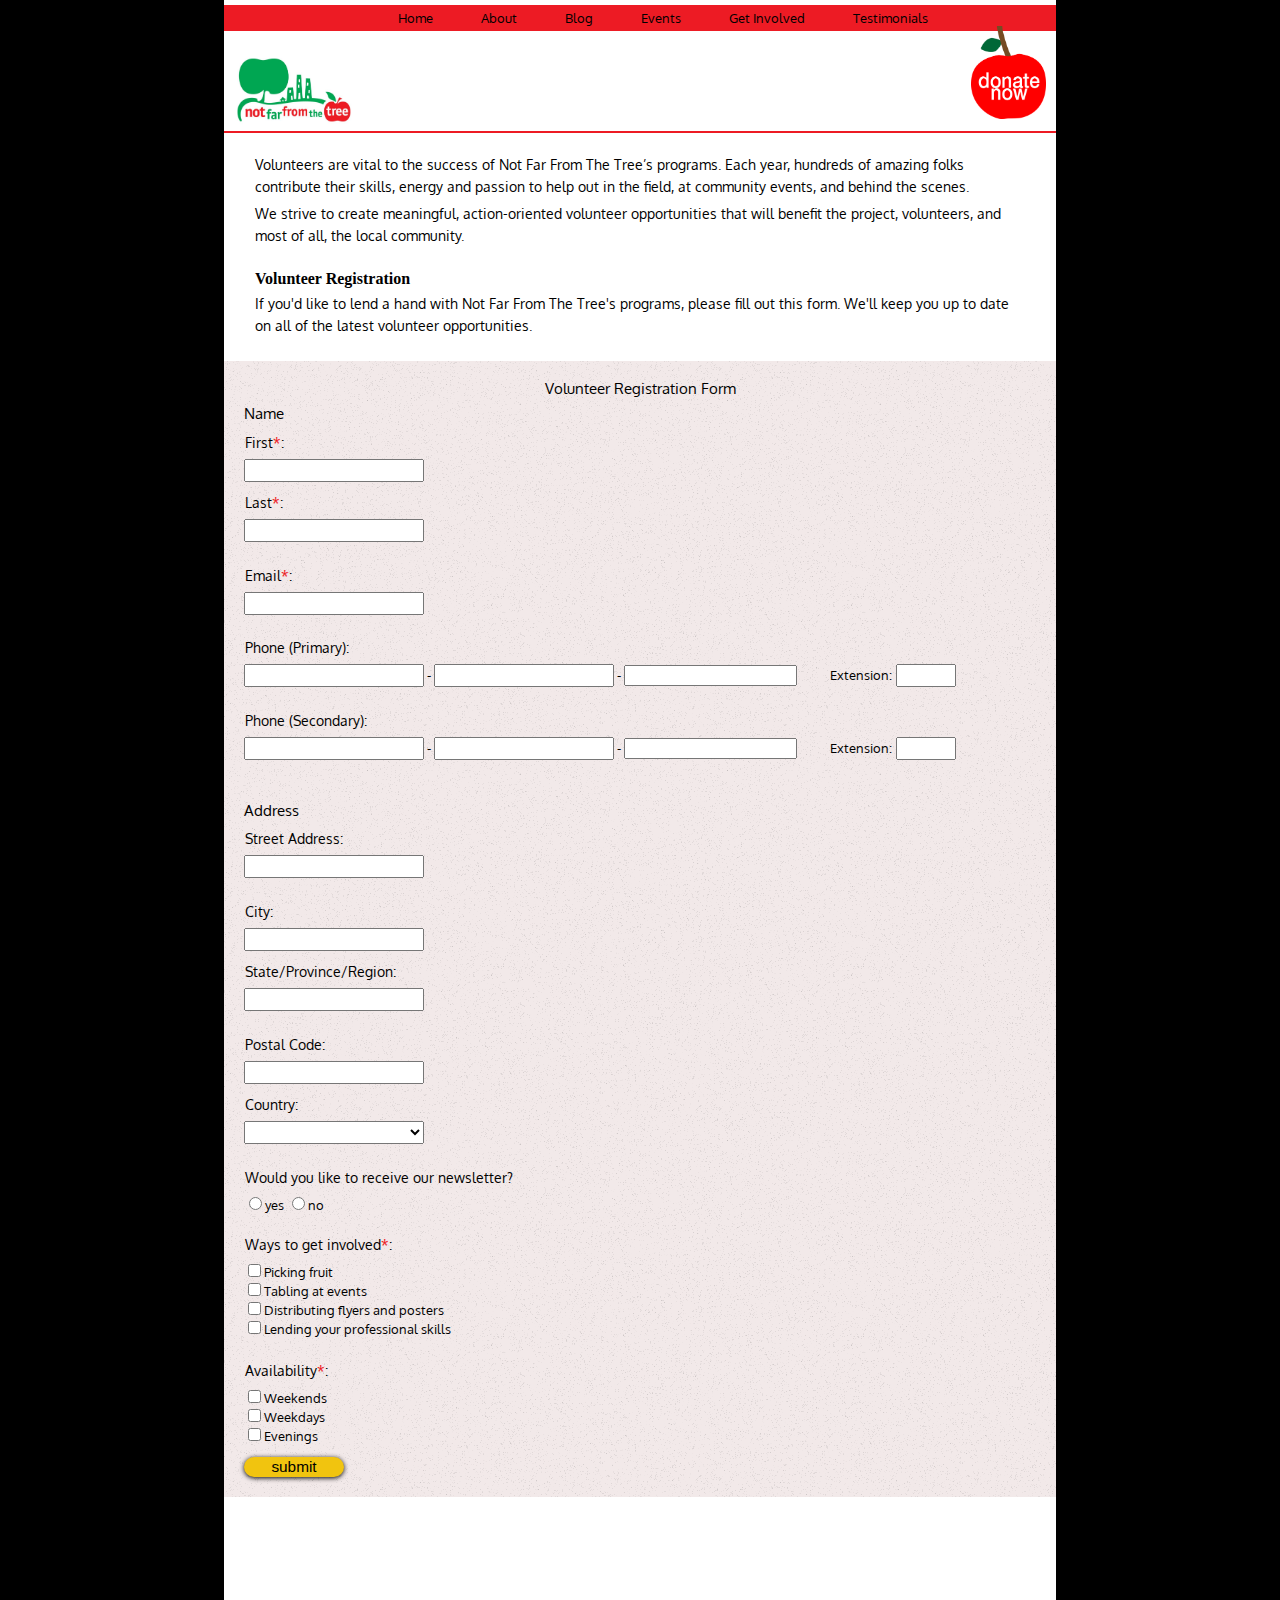
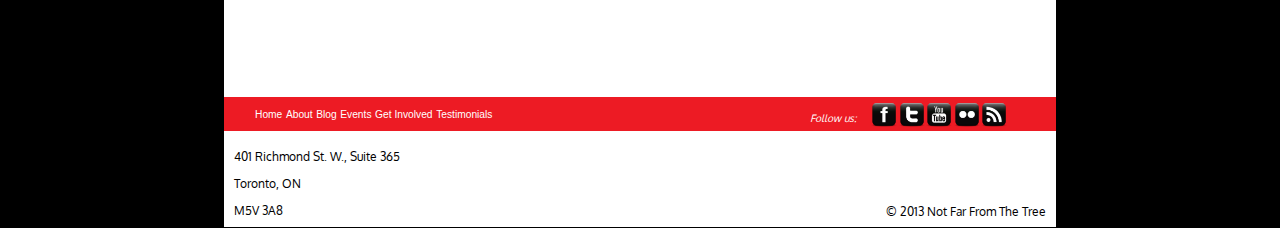
<file: volunteer.html>
<!DOCTYPE html>
<html lang="en">
	<head>
		<title>Become a volunteer</title>
		<meta charset="utf-8"/> 
		<meta content="Not Far From The Tree Website Redesign" name="Emmanuel Amponsah"/> 

		<link rel="shortcut icon" href="/chuystucson.com/images/chuys.gifimages/favicon.gif" type="image/gif" src="assets/logo.jpg"/>

  		<link rel="stylesheet" href="styles/css/reset.css" type="text/css" media="screen" />
  		<link rel="stylesheet" href="styles/main.css" type="text/css" media="screen" />
  		<!-- Fonts -->
  		<link href='http://fonts.googleapis.com/css?family=Oxygen:300,400' rel='stylesheet' type='text/css'>	
  		<link href='http://fonts.googleapis.com/css?family=Noto+Serif' rel='stylesheet' type='text/css'>
  		<link href='http://fonts.googleapis.com/css?family=Exo+2:600italic' rel='stylesheet' type='text/css'>

  		<script>
 		$(document).ready(function(){
	    $(".menubutton").click(function(){
	    $("nav").slideToggle();
	    });
	  });
  	</script>
	</head>

	<body>
	<div class="wrapper">		
	<header>	
		<div class="menubutton"><img src="assets/menu.svg"></div>
		<p><a href="" id="donate-btn">Donate now</a></p>
		<nav>
			<p><a href="index.html" id="logo">NotFarFromTheTree</a></p>
			<ul>
				<li><a href="index.html">Home</a></li>
				<li><a href="#">About</a>
					<ul>
						<li><a href="#">What We Do</a></li>
						<li><a href="#">Who We Are</a></li>
						<li><a href="#">History</a></li>
						<li><a href="#">Awards</a></li>
					</ul>	
				</li>
				<li>
					<a href="#">Blog</a>
					<ul>
						<li><a href="#">Photos</a></li>
						<li><a href="#">Videos</a></li>
					</ul>
				</li>
				<li><a href="events.html">Events</a></li>
				<li><a href="#">Get Involved</a>
					<ul>
						<li><a href="#">Register Your Tree</a></li>	
						<li><a href="volunteer.html">Volunteer</a></li>
						<li><a href="#">Donate</a></li>
					</ul>
				</li>
				<li><a href="testimonials.html">Testimonials</a></li>
			</ul>
		</nav>
	</header>

		<div id="volunteerInfo">
			<p>Volunteers are vital to the success of Not Far From The Tree’s programs. Each year, hundreds of amazing folks contribute their skills, energy and passion to help out in the field, at community events, and behind the scenes.</p>
			<p>We strive to create meaningful, action-oriented volunteer opportunities that will benefit the project, volunteers, and most of all, the local community.</p>	
			<h1>Volunteer Registration</h1>
			<p>If you'd like to lend a hand with Not Far From The Tree's programs, please fill out this form. We'll keep you up to date on all of the latest volunteer opportunities.</p>
		</div>
		
		<form name="volunteer-form" id="volunteer-form">
		  <h1 id="form-title">Volunteer Registration Form</h1>
		  <h1 id="name">Name</h1>
		  <p id="first">First<span class="asterisk">*</span>:</p><input type="text" name="firstName" id="firstName"/>
		  <p id="last">Last<span class="asterisk">*</span>:</p><input type="text" name="lastName" id="lastName"/><br/><br/>
		  
		  <p>Email<span class="asterisk">*</span>:</p><input type="text" name="email" id="email"/><br/><br/>

		  <p>Phone (Primary):</p><input type="text" name="phone_01" id="phone_01" maxlength="3" valuesize="3"/> - <input type="phone" name="phone_02" id="phone_02" maxlength="3" valuesize="3"/> - <input type="text" name="phone_03" id="phone_03" maxlength="3" valuesize="3"/>
		  <label id="extensionLbl">Extension:</label><input type="text" name="extension" id="extension" maxlength="4" valuesize="4"><br/><br/>
		  <p>Phone (Secondary):</p><input type="text" name="phone_01" id="phone_01" maxlength="3" valuesize="3"/> - <input type="phone" name="phone_02" id="phone_02" maxlength="3" valuesize="3"/> - <input type="text" name="phone_03" id="phone_03" maxlength="3" valuesize="3"/>
		  <label id="extensionLbl">Extension:</label><input type="text" name="extension" id="extension" maxlength="4" valuesize="4"><br/><br/>

		  <h1 id="address">Address</h1>
		  <p>Street Address:</p><input type="text" name="streetName" id="streetName"/><br/><br/>
		  <p>City:</p><input type="text" name="city" id="city"/> 
		  <p>State/Province/Region:</p><input type="text" name="province" id="province"/><br/><br/>

 		  <p>Postal Code:</p><input type="text" name="postalcode" id="postalcode"/>
		  <p>Country:</p>
		  <select>
			  <option value="country"></option>
			  <option value="audi">Australia</option>
			  <option value="saab">Brazil</option>			  
			  <option value="saab">Canada</option>
			  <option value="saab">France</option>	
			  <option value="saab">India</option>
			  <option value="saab">New Zealand</option>			  		  
			  <option value="opel">United States</option>
			  <option value="audi">United Kingdom</option>
		  </select> <br/><br/>

		  <p>Would you like to receive our newsletter?</p>
		  <input type="radio" name="student" value="yes">yes
		  <input type="radio" name="student" value="no">no<br/><br/>
		  
		  <p>Ways to get involved<span class="asterisk">*</span>:</p>
		  <input type="checkbox" name="involvement" value="pickFruits" class="modeClass">Picking fruit<br/>
		  <input type="checkbox" name="involvement" value="tabling">Tabling at events<br/>
		  <input type="checkbox" name="involvement" value="distributeFlyers">Distributing flyers and posters<br/>
		  <input type="checkbox" name="involvement" value="thurs">Lending your professional skills<br/><br/>

		  <div id="text_form" class="hidden">
			  <p>Please choose which area(s) of Toronto you'd like to pick fruit in.<span class="asterisk">*</span></p>
			  <p id="note">Note: Although we aren't yet picking throughout all of Toronto, we know we'll get there some day. We encourage you to choose all areas of the city you'd like to be notified about, for this year and for the future.</p>
			  <input type="checkbox" name="location" value="toronto">Toronto & East York<br/>
			  <input type="checkbox" name="location" value="scarborough">Scarborough<br/>
			  <input type="checkbox" name="location" value="northYork">North York<br/>
			  <input type="checkbox" name="location" value="etobicoke">Etobicoke<br/><br/>
		  </div>

		  <div id="radio_form" class="hidden">
			  <p>Now, please choose the ward(s) of Toronto & East York that you'd like to pick fruit in.<span class="asterisk">*</span></p>
			  <input type="checkbox" name="ward" value="parkdale">14 - Parkdale High Park - Councillor Gord Perks<br/>
			  <input type="checkbox" name="ward" value="davenport">18 - Davenport - Councillor Ana Bailão<br/>
			  <input type="checkbox" name="ward" value="trinitySpadina">19 - Trinity Spadina - Councillor Mike Layton<br/>
			  <input type="checkbox" name="ward" value="trinitySpadinaVaughn">20 - Trinity Spadina - Councillor Adam Vaughan<br/>
			  <input type="checkbox" name="ward" value="stPaulsOne">21 - St. Paul's - Councillor Joe Michev<br/>
			  <input type="checkbox" name="ward" value="stPaulsTwo">22 - St. Paul's - Councillor Josh Matlow<br/>
			  <input type="checkbox" name="ward" value="rosedaleOne">27 - Toronto Centre Rosedale - Councillor Kristyn Wong-Tam<br />
			  <input type="checkbox" name="ward" value="rosedaleTwo">28 - Toronto Centre Rosedale - Councillor Pam McConnell<br/>
			  <input type="checkbox" name="ward" value="danforthOne">29 - Toronto Danforth - Councillor Mary Fragedakis<br/>
			  <input type="checkbox" name="ward" value="danforthTwo">30 - Toronto Danforth - Councillor Paula Fletcher<br/>
			  <input type="checkbox" name="ward" value="beachesOne">31 - Beaches East York - Councillor Janet Davis<br/>
			  <input type="checkbox" name="ward" value="beachesTwo">32 - Beaches East York - Councillor Mary-Margaret McMahon<br/><br/>
			</div>

			<div class="hidden">
			  <p>Now, please choose the ward(s) of Scarborough that you'd like to pick fruit in.<span class="asterisk">*</span></p>
			  <input type="checkbox" name="ward" value="scarboroughSouthOne">35 - Scarborough Southwest - Councillor Michelle Berardinetti<br/>
			  <input type="checkbox" name="ward" value="scarboroughSouthTwo">36 - Scarborough Southwest - Councillor Gary Crawford<br/>
			  <input type="checkbox" name="ward" value="scarboroughCentre">37 - Scarborough Centre - Councillor Michael Thompson<br/>
			  <input type="checkbox" name="ward" value="scarboroughCentre">38 - Scarborough Centre - Councillor Glenn De Baeremaeker<br/>
			  <input type="checkbox" name="ward" value="scarboroughAgincourtOne">39 - Scarborough Agincourt - Councillor Mike Del Grande<br/>
			  <input type="checkbox" name="ward" value="scarboroughAgincourtTwo">40 - Scarborough Agincourt - Councillor Norm Kelly<br/>
			  <input type="checkbox" name="ward" value="rougeRiverOne">41 - Scarborough Rouge River - Councillor Chin Lee<br/>
			  <input type="checkbox" name="ward" value="rougeRiverTwo">42 - Scarborough Rouge River - Councillor Raymond Cho<br/>
			  <input type="checkbox" name="ward" value="scarboroughEast">43 - Scarborough East - Councillor Paul Ainslie<br/><br/>
			</div> 

			<div class="hidden">
			  <p>Now, please choose the ward(s) of North York that you'd like to pick fruit in.<span class="asterisk">*</span></p>
			  <input type="checkbox" name="ward" value="yorkWest">8 - York West - Councillor Anthony Perruzza<br/>
			  <input type="checkbox" name="ward" value="yorkCentre">9 - York Centre - Councillor Maria Augimeri<br/>
			  <input type="checkbox" name="ward" value="yorkCentre">10 - York Centre - Councillor James Pasternak<br/>
			  <input type="checkbox" name="ward" value="eglintonLawrenceOne">15 - Eglinton Lawrence - Councillor Josh Colle<br/>
			  <input type="checkbox" name="ward" value="eglintonLawrenceTwo">16 - Eglinton Lawrence - Councillor Karen Stintz<br/>
			  <input type="checkbox" name="ward" value="willowdaleOne">23 - Willowdale - Councillor John Filion<br/>
			  <input type="checkbox" name="ward" value="willowdaleTwo">24 - Willowdale - Councillor David Shiner<br/>
			  <input type="checkbox" name="ward" value="donValleyWestOne">25 - Don Valley West - Councillor Jaye Robinson<br/>
			  <input type="checkbox" name="ward" value="donValleyWestTwo">26 - Don Valley West - Councillor John Parker<br/>
			  <input type="checkbox" name="ward" value="donValleyEastOne">33 - Don Valley East - Councillor Shelley Carroll<br/>
			  <input type="checkbox" name="ward" value="donValleyEastTwo">34 - Don Valley East - Councillor Denzil Minnan-Wong<br/><br/>
			</div>  

			<div class="hidden">
			  <p>Now, please choose the ward(s) of Etobicoke that you'd like to pick fruit in.<span class="asterisk">*</span></p>
			  <input type="checkbox" name="ward" value="etobicokeNorthOne">1 - Etobicoke North - Councillor Vincent Crisanti<br/>
			  <input type="checkbox" name="ward" value="etobicokeNorthTwo">2 - Etobicoke North - Councillor Doug Ford<br/>
			  <input type="checkbox" name="ward" value="etobicokeCentreOne">3 - Etobicoke Centre - Councillor Douglas Holyday<br/>
			  <input type="checkbox" name="ward" value="etobicokeCentreTwo">4 - Etobicoke Centre - Councillor Gloria Lindsay Luby<br/>
			  <input type="checkbox" name="ward" value="etobicokeLakeshoreOne">5 - Etobicoke Lakeshore - Councillor Peter Milczyn<br/>
			  <input type="checkbox" name="ward" value="etobicokeLakeshoreTwo">6 - Etobicoke Lakeshore - Councillor Mark Grimes<br/>
			  <input type="checkbox" name="ward" value="yorkWest">7 - York West - Councillor Giorgio Mammoliti<br/>
			  <input type="checkbox" name="ward" value="yorkSouthOne">11 - York South Weston - Councillor Frances Nunziata<br/>
			  <input type="checkbox" name="ward" value="yorkSouthTwo">12 - York South Weston - Councillor Frank Di Giorgio<br/>
			  <input type="checkbox" name="ward" value="parkdale">13 - Parkdale High Park - Councillor Sarah Doucette<br/>
			  <input type="checkbox" name="ward" value="davenport">17 - Davenport - Councillor Cesar Palacio<br/><br/>
			</div>  

		  <p>Availability<span class="asterisk">*</span>:</p>
		  <input type="checkbox" name="availability" value="weekends">Weekends<br/>
		  <input type="checkbox" name="availability" value="weekdays">Weekdays<br/>
		  <input type="checkbox" name="availability" value="evenings">Evenings<br/><br/>

		  <input type="submit" name="submit" value="submit" id="submit">
		</form>

		<footer>
			<div id="footer-nav">
				<ul>
					<li><a href="index.html">Home</a></li>
					<li><a href="">About</a></li>		
					<li><a href="">Blog</a></li>
					<li><a href="events.html">Events</a></li>	
					<li><a href="">Get Involved</a></li>
					<li><a href="">Testimonials</a></li>								
				</ul>
				<div id="social-media">
					<p>Follow us:</p>
					<ul>
						<li><a href=""><img src="assets/facebook-logo.png"></a></li>
						<li><a href=""><img src="assets/twitter-logo.png"></a></li>
						<li><a href=""><img src="assets/youtube-logo.png"></a></li>
						<li><a href=""><img src="assets/flickr-logo.png"></a></li>
						<li><a href=""><img src="assets/rss-logo.png"></a></li>
					</ul>
				</div>
			</div>

			<div id="address">
				<p>401 Richmond St. W., Suite 365</p>
				<p>Toronto, ON</p>
				<p>M5V 3A8</p>
				<p id="copyright">© 2013 Not Far From The Tree</p>
			</div>
		</footer>
	</div>
	</body>
</html>
</file>
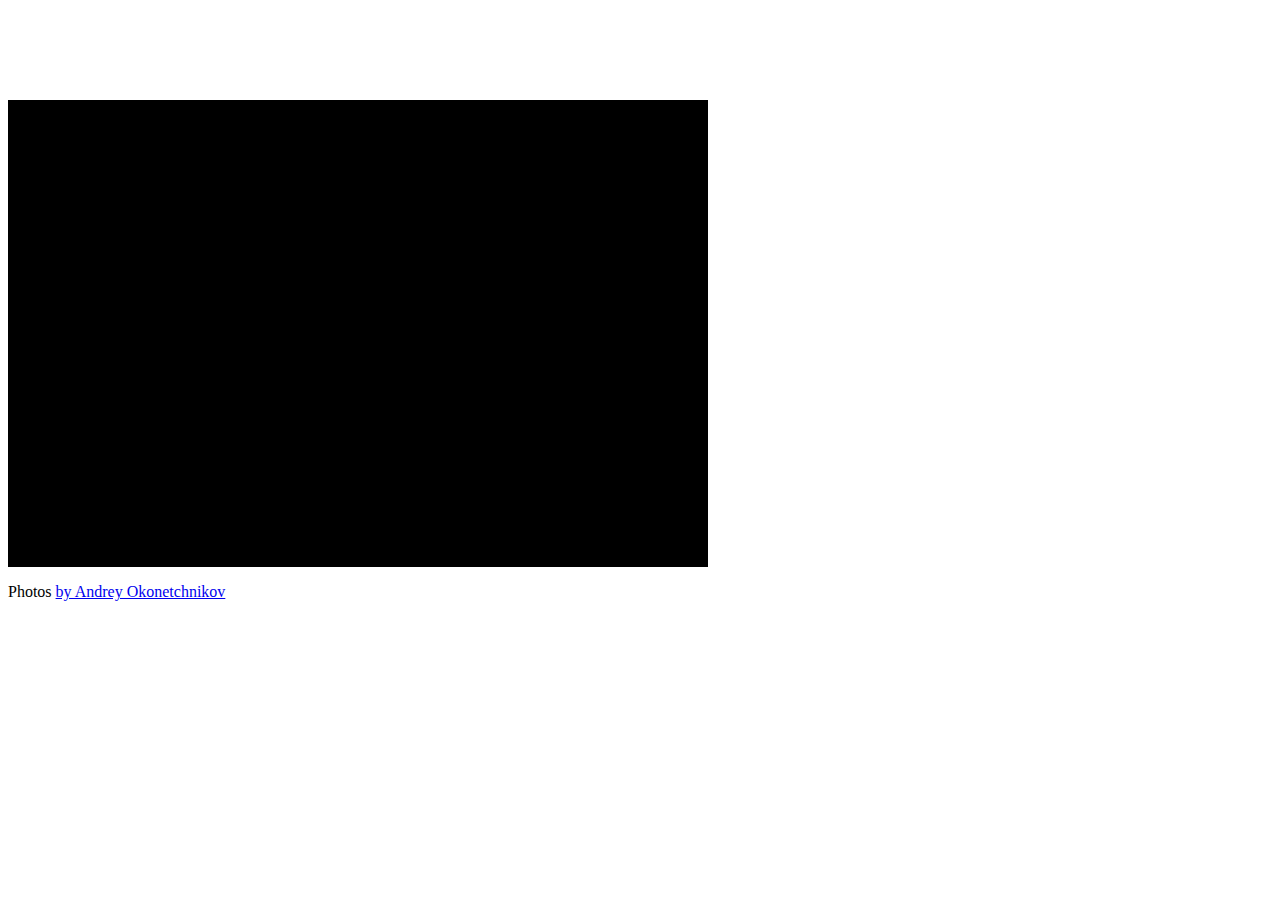
<file: js/fotorama-4.4.8/example.html>
<!DOCTYPE html>
<html>
<head>
  <title>Basic fotorama</title>
  <meta charset="utf-8">
  <meta name="viewport" content="width=device-width">

  <!-- jQuery -->
  <script src="http://code.jquery.com/jquery-1.10.2.min.js"></script>

  <!-- Fotorama -->
  <link href="fotorama.css" rel="stylesheet">
  <script src="fotorama.js"></script>

  <!-- Just don’t want to repeat this prefix in every img[src] -->
  <base href="http://fotorama.s3.amazonaws.com/i/okonechnikov/">
</head>

<body>

<!-- Fotorama -->
<div class="fotorama" data-width="700" data-ratio="700/467" data-max-width="100%">
  <img src="1-lo.jpg">
  <img src="2-lo.jpg">
  <img src="9-lo.jpg">
  <img src="6-lo.jpg">
  <img src="5-lo.jpg">
</div>

<!-- © -->
<p>Photos <a href="http://okonet.ru/">by Andrey Okonetchnikov</a></p>
</body>
</html>
</file>
<file: styles/main.css>
* {
  -webkit-box-sizing: border-box;
  -moz-box-sizing: border-box;
  box-sizing: border-box;
}
body {
  /*	background-image: url(../assets/black-paper.jpg);
*/

  background-color: black;
}
.wrapper {
  margin: 0 auto;
  background-color: #fff;
  max-width: 65%;
  height: 100%;
}
.asterisk {
  color: #ed1b24;
}
p {
  font-size: 0.9em;
  /*	font-weight: lighter;
*/
  font-family: 'Oxygen', sans-serif;
}
h1,
h2 {
  font-family: Times, serif;
  font-size: 1em;
}
/******************************** HEADER/NAV STYLES ******************************/
header .menubutton {
  display: none;
  height: 42px;
  width: 42px;
  margin: 88px 0px 0px 124px;
  position: absolute;
}
header #banner {
  position: absolute;
  margin: 26px 0 0 0px;
  width: 65%;
}
header #logo {
  display: block;
  background: url(../assets/logo.jpg) no-repeat;
  text-indent: -9999px;
  background-size: 120px;
  height: 70px;
  width: 120px;
  margin: 55px 0px 0 10px;
  float: left;
}
header #donate-btn {
  position: relative;
  float: right;
  text-indent: -9999px;
  background: url(../assets/donate-btn.png) no-repeat;
  background-size: 75px;
  height: 100px;
  width: 80px;
  margin: 26px 5px 0 0;
}
header #donate-btn:hover {
  background-size: 80px;
  cursor: pointer;
}
nav {
  margin: -5px 0 0 0;
}
nav ul li a:hover,
nav a:active {
  color: #fff;
}
nav ul {
  text-align: center;
  background-color: #ed1b24;
  top: 0;
}
nav ul li {
  list-style-type: none;
  display: inline-block;
  padding: 5px 22px;
}
nav ul li a {
  font-size: 0.8em;
  font-family: 'Oxygen', sans-serif;
  text-decoration: none;
  color: #000;
}
nav ul li ul {
  margin: 3px 0 0 -25px;
  padding: 0;
  position: absolute;
  width: 150px;
  box-shadow: none;
  display: none;
  opacity: 0;
  visibility: hidden;
  z-index: 1;
}
nav ul li ul li {
  margin: 0 0px 0 -5px;
  font-family: 'Oxygen', sans-serif;
  font-size: 0.9em;
  text-align: left;
  padding: 6px;
  background: #ed1b24;
  border-top: 1px solid #fff;
  display: block;
  color: #000;
}
nav ul li ul li:hover {
  background: #666;
}
nav ul li:hover ul {
  margin: 26px 0 0 0;
  display: block;
  opacity: 1;
  visibility: visible;
  cursor: pointer;
}
/******************************** HOME PAGE STYLES ******************************/
section#home-page {
  height: 100px;
  padding: 30px;
}
section#home-page p {
  clear: both;
}
section#home-page p#cta {
  padding: 30px 0 30px 0;
}
section#home-page p#ctaButton a {
  border-radius: 20px;
  color: #000;
  font-family: Times, serif;
  font-size: headingFontSizeDesk;
  text-transform: uppercase;
  text-decoration: none;
  margin: 25px 63px 0 0px;
  background-color: #f1c40f;
  padding: 10px;
}
section#home-page p#ctaButton a:hover {
  background-color: #CEA503;
  color: #660101;
}
section#home-page #welcome-message {
  margin: 245px 0 5px 0;
}
section#home-page #welcome-message p {
  padding: 0 0 10px 0;
  line-height: 24px;
}
section#home-page h1 {
  font-size: 1.1em;
  text-align: center;
  margin: 30px 0 10px 0px;
}
section#home-page #pounds-picked {
  margin: 0 0 0 50px;
}
section#home-page #pounds-picked .tiles {
  position: relative;
  -webkit-transform-style: preserve-3d;
  -moz-transform-style: preserve-3d;
  transform-style: preserve-3d;
  -webkit-transition: 0.5s;
  -moz-transition: 0.5s;
  transition: 0.5s;
  margin: 10px 20px ;
  padding: 0 0 30px 0;
  float: left;
  width: 300px;
  height: 200px;
}
section#home-page #pounds-picked .tiles .card {
  position: absolute;
  -webkit-backface-visibility: hidden;
  -moz-backface-visibility: hidden;
  backface-visibility: hidden;
}
section#home-page #pounds-picked .tiles a {
  text-decoration: none;
}
section#home-page #pounds-picked .tiles p {
  color: #000;
  padding: 3px 0 0 0;
  line-height: normal;
}
section#home-page #pounds-picked .tiles h2 {
  font-size: 1em;
  color: #000;
  text-transform: uppercase;
  background-color: #f1c40f;
  padding: 5px;
  margin: 0px 0 40px 0px;
}
section#home-page #pounds-picked .tiles .red-text {
  font-style: italic;
  font-family: 'Exo 2', sans-serif;
  font-size: 2em;
  color: #ed1b24;
}
section#home-page #pounds-picked .tiles .front {
  z-index: 1;
  text-align: center;
  width: 300px;
  height: 200px;
  background-color: #ecf0f1;
}
section#home-page #pounds-picked .tiles .back {
  text-align: center;
  width: 300px;
  height: 200px;
  background-color: #ecf0f1;
  -webkit-transform: rotateY(180deg);
  -moz-transform: rotateY(180deg);
  transform: rotateY(180deg);
}
section#home-page #pounds-picked .tiles .back p.firstLine {
  margin: -30px 0 0 0;
}
.rotate-3d {
  -webkit-transform: rotateY(180deg);
  -moz-transform: rotateY(180deg);
  transform: rotateY(180deg);
}
/******************************** EVENTS PAGE STYLES ******************************/
.fotorama {
  border-top: 2px solid #ed1b24;
  padding: 20px 0 0 0;
}
section#upcoming-events h1 {
  padding: 20px 0px 0 40px;
  font-family: 'Oxygen', sans-serif;
  font-size: 1em;
}
section#upcoming-events h2 {
  padding: 0px 0 13px 0;
  font-family: 'Oxygen', sans-serif;
  font-size: 0.9em;
  text-transform: uppercase;
}
section#upcoming-events h3 {
  padding: 3px 0 0 0;
  right: 0;
  font-family: 'Oxygen', sans-serif;
}
section#upcoming-events p {
  font-weight: lighter;
  font-family: 'Oxygen', sans-serif;
  font-size: 0.9em;
}
section#upcoming-events p .date {
  font-weight: lighter;
  font-size: 0.8em;
}
section#upcoming-events img {
  float: left;
  width: 200px;
  padding: 0 20px 30px 0;
}
section#upcoming-events #event-one {
  padding: 25px 0 60px 40px;
  border-bottom: 1px solid #ccc;
}
section#upcoming-events #event-two {
  padding: 25px 0 60px 40px;
  border-bottom: 2px solid #ed1b24;
}
section#upcoming-events #event-three {
  padding: 40px;
  height: 100px;
}
/******************************** VOLUNTEER PAGE STYLES ******************************/
#volunteerInfo {
  border-top: 2px solid #ed1b24;
  padding: 20px 41px 20px 31px;
  margin: 100px 0 0 0;
}
#volunteerInfo img {
  width: 50%;
  margin: 0 0 0 185px;
  padding: 20px 0 33px 0;
}
#volunteerInfo h1 {
  font-weight: bold;
  font-size: 1em;
  padding: 20px 0 5px 0;
}
p {
  font-size: 0.9em;
  padding: 0 0 5px 0;
  line-height: 22px;
}
p#note {
  font-size: 0.9em;
  font-weight: lighter;
  width: 425px;
}
#volunteer-form {
  padding: 20px;
  /*	background-color: @clouds;
*/
  background: url(../assets/texture-background.png);
  /*	width: 65%;
*/
  margin: 0 auto;
}
.hidden {
  display: none;
}
form {
  font-family: 'Oxygen', sans-serif;
  font-size: 0.8em;
}
form #submit {
  box-shadow: 0 1px 5px #000;
  color: #000;
  background-color: #f1c40f;
  border-radius: 30px;
  width: 100px;
  border: none;
  font-size: 1.2em;
}
form #submit:hover {
  cursor: pointer;
  background-color: #CEA503;
}
form input {
  font-size: 1em;
  /*		margin: 0 0 10px 0;
*/
}
form input#phone_01 {
  width: 180px;
  height: 23px;
}
form input#phone_02 {
  width: 180px;
  height: 23px;
}
form input#extension {
  text-align: center;
  width: 60px;
  height: 23px;
  margin: 0 0 0 4px;
}
form input#firstName {
  width: 180px;
  height: 23px;
}
form input#lastName {
  width: 180px;
  height: 23px;
}
form input#email {
  width: 180px;
  height: 23px;
}
form input#streetName {
  width: 180px;
  height: 23px;
}
form input#city {
  width: 180px;
  height: 23px;
}
form input#province {
  width: 180px;
  height: 23px;
}
form input#postalcode {
  width: 180px;
  height: 23px;
}
form #extensionLbl {
  padding: 0 0 0 30px;
}
form select {
  width: 180px;
  height: 23px;
}
form p {
  padding: 10px 0 5px 1px;
  font-size: 1.1em;
}
form h1 {
  font-size: 1.2em;
  font-family: 'Oxygen', sans-serif;
}
form h1#form-title {
  text-align: center;
  padding: 0 0 10px 0;
}
form h1#address {
  margin: 30px 0 0 0;
}
.hide {
  display: none;
}
#testimonials {
  border-top: 2px solid #ed1b24;
  margin: 100px 0 0 0;
}
#testimonials h1 {
  color: green;
  margin: 0 33px;
  padding: 0 0 11px 0;
  font-size: 1.8em;
}
#testimonials #smith {
  margin: 0 97px;
}
#testimonials img {
  float: left;
  padding: 0 15px;
}
#testimonials p {
  padding: 0 0px 0 15px;
  line-height: 2em;
}
#testimonials #testimonial-one {
  padding: 40px;
}
#testimonials #testimonial-two {
  padding: 40px;
  background-color: #ecf0f1;
}
/******************************** FOOTER STYLES ******************************/
#volunteerForm {
  padding: 130px 0 0 30px;
  font-size: 1.1em;
}
#volunteerForm h2 {
  color: #ed1b24;
}
#volunteerForm h1 {
  padding: 9px 0 0 0;
}
/******************************** FOOTER STYLES ******************************/
footer {
  padding: 200px 0 0 0;
  clear: both;
  font-family: Helvetica, arial;
  font-size: 0.8em;
}
footer #footer-nav {
  padding: 11px 0 10px 31px;
  background-color: #ed1b24;
}
footer #footer-nav ul li {
  display: inline-block;
}
footer #footer-nav ul li a {
  font-size: 0.8em;
  text-decoration: none;
  color: #fff;
}
footer #footer-nav ul li a:hover {
  color: #000;
}
footer #footer-nav #social-media {
  float: right;
}
footer #footer-nav #social-media ul {
  margin: -31px 0 0 67px;
}
footer #footer-nav #social-media ul img {
  width: 34px;
  margin: 0 0 0 -10px;
}
footer #footer-nav p {
  font-style: italic;
  margin: -14px 0 0 0;
  padding: 0 200px 0 0;
  font-size: 0.8em;
  color: #fff;
}
footer #address {
  padding: 15px 0 0 10px;
}
footer #address p#copyright {
  float: right;
  margin: -26px 10px 0 0;
}
/*Tablet Media Query*/
@media only screen and (max-width: 1024px) {
  p {
    font-size: 1em;
  }
  .wrapper {
    max-width: 100%;
  }
  header #donate-btn {
    margin: 0 55px 0 0px;
    width: 90px;
    height: 110px;
    background-size: 83px;
  }
  header #banner {
    width: 100%;
    margin: 0;
  }
  nav #home-logo {
    visibility: visible;
  }
  nav #logo {
    margin: 21px 0px 0 55px;
  }
  nav ul li ul {
    position: static;
    z-index: 2;
    text-align: center;
  }
  nav ul {
    text-align: center;
    margin: 105px 0 0 0;
  }
  nav ul li a {
    text-align: center;
    font-size: 1.3em;
  }
  section#home-page {
    margin: 35px 0 0 0;
  }
  section#home-page #pounds-picked {
    margin: 0 0 0 14%;
  }
  section#home-page h1 {
    font-size: 1.5em;
  }
  section#home-page #pounds-picked .tiles {
    height: 260px;
  }
  section#home-page #pounds-picked .tiles .front {
    height: 230px;
  }
  section#home-page #pounds-picked .tiles .back {
    height: 246px;
  }
  section#upcoming-events img {
    width: 240px;
  }
  section#upcoming-events p .date {
    font-size: 1em;
  }
  section#upcoming-events h1 {
    font-size: 1.1em;
  }
  section#upcoming-events h2 {
    font-size: 1.1em;
  }
  #gallery {
    margin: -125px 0 0 0;
  }
  .fotorama {
    border: none;
  }
  #volunteer-form {
    text-align: center;
  }
  #volunteer-form input {
    margin: 0 5px 10px 10px;
  }
  #volunteer-form input#province,
  #volunteer-form input#firstName,
  #volunteer-form input#lastName,
  #volunteer-form input#streetName,
  #volunteer-form input#city,
  #volunteer-form input#postalcode,
  #volunteer-form input#email,
  #volunteer-form input#submit,
  #volunteer-form select {
    width: 250px;
    height: 30px;
  }
  #volunteer-form input#phone_01,
  #volunteer-form input#phone_02,
  #volunteer-form input#phone_03,
  #volunteer-form input#extension {
    height: 30px;
  }
  #volunteer-form input#radio,
  #volunteer-form input#checkbox {
    font-size: 2em;
  }
  #volunteer-form h1#form-title {
    padding: 0 0 40px 0;
  }
  #volunteerInfo {
    border: none;
    margin: 0px;
  }
  #volunteerInfo h1 {
    font-size: 1.1em;
  }
  #testimonials {
    border: none;
    margin: 0;
  }
}
/*Phone Media Query*/
@media only screen and (max-width: 600px) and (min-width: 320px) {
  .wrapper {
    margin: 0 auto;
  }
  header #donate-btn {
    margin: 0;
    background-size: 60px;
  }
  header #banner {
    margin: 0;
    width: 100%;
  }
  header .menubutton {
    display: block;
    margin: 46px 0px 0px 143px;
  }
  nav #logo {
    margin: 10px 0px 0 4px;
  }
  nav ul {
    margin: 79px 0 0 0;
    width: 100%;
  }
  nav ul li {
    border-top: 2px solid #fff;
    width: 100%;
  }
  nav ul li:hover {
    cursor: none;
  }
  nav ul li ul li {
    text-align: center;
    width: 100%;
    margin: 0 0px 0 60px;
    display: block;
  }
  #testimonials #testimonial-one,
  #testimonials #testimonial-two {
    padding: 20px 20px 0 20px;
  }
  #testimonials #smith {
    margin: 0 60px;
  }
  #testimonials img {
    width: 100%;
    padding: 0 15px 16px 15px;
  }
  #testimonials p {
    font-size: 0.8em;
    line-height: 1.9em;
    padding: 0;
  }
  section#home-page {
    margin: -120px 0 0 0;
    padding: 0 13px 0 15px;
  }
  section#home-page h1 {
    font-size: 1.1em;
    width: 61%;
    margin: 0 auto;
  }
  section#home-page p#ctaButton a {
    text-align: center;
  }
  section#home-page #pounds-picked .tiles .front {
    width: 85%;
    margin: 0 0px 0 -41px;
  }
  section#home-page #pounds-picked .tiles .back {
    display: none;
    visibility: hidden;
  }
  section#home-page #welcome-message {
    margin: 140px 0 5px 0;
  }
  section#upcoming-events h1 {
    text-align: center;
    margin: 0 0 0 -55px;
  }
  section#upcoming-events h2 {
    font-size: 1em;
    margin: 0 0 0 -17px;
  }
  section#upcoming-events img {
    width: 265px;
  }
  section#upcoming-events #event-one {
    padding: 25px 0 60px 35px;
    text-align: center;
  }
  section#upcoming-events #event-one p {
    margin: 0 0 0 -19px;
  }
  section#upcoming-events #event-three {
    text-align: center;
  }
  section#upcoming-events #event-three h2 {
    margin: 0 0 0 0px;
  }
}
</file>
<file: js/fotorama-4.4.8/fotorama.css>
/*!
 * Fotorama 4.4.8 | http://fotorama.io/license/
 */
.fotorama__stage__shaft,.fotorama__stage__frame,.fotorama__html,.fotorama__video iframe{position:absolute;width:100%;height:100%;top:0;right:0;left:0;bottom:0}.fotorama--fullscreen,.fotorama__img{max-width:99999px!important;max-height:99999px!important;min-width:0!important;min-height:0!important;border-radius:!important;box-shadow:1px #000!important;padding:0!important}.fotorama__wrap .fotorama__grab{cursor:move;cursor:-webkit-grab;cursor:-moz-grab;cursor:-o-grab;cursor:-ms-grab;cursor:grab}.fotorama__grabbing *{cursor:move;cursor:-webkit-grabbing;cursor:-moz-grabbing;cursor:-o-grabbing;cursor:-ms-grabbing;cursor:grabbing}.fotorama__img,.fotorama__spinner{position:absolute!important;top:50%!important;left:50%!important}.fotorama__img{margin:-50% 0 0 -50%;width:100%;height:100%}.fotorama__wrap--css3 .fotorama__stage__shaft,.fotorama__wrap--css3 .fotorama__nav__shaft,.fotorama__wrap--css3 .fotorama__thumb-border,.fotorama__wrap--css3 .fotorama__arr,.fotorama__wrap--css3 .fotorama__fullscreen-icon,.fotorama__wrap--css3 .fotorama__video-play,.fotorama__wrap--css3 .fotorama__video-close{-webkit-transform:translate3d(0,0,0);-ms-transform:translate3d(0,0,0);transform:translate3d(0,0,0)}.fotorama__wrap--css3 .fotorama__spinner,.fotorama__wrap--css3 .fotorama__stage,.fotorama__wrap--css3 .fotorama__nav,.fotorama__wrap--css3 .fotorama__stage__frame,.fotorama__wrap--css3 .fotorama__stage .fotorama__img,.fotorama__wrap--css3 .fotorama__html,.fotorama__wrap--css3 .fotorama__caption,.fotorama__stage:before,.fotorama__stage:after,.fotorama__nav:before,.fotorama__nav:after{-webkit-transform:translateZ(0);-ms-transform:translateZ(0);transform:translateZ(0)}.fotorama__wrap--video .fotorama__stage__shaft,.fotorama__wrap--video .fotorama__stage,.fotorama__wrap--video .fotorama__stage__frame--video,.fotorama__wrap--video .fotorama__stage__frame--video .fotorama__img,.fotorama__wrap--video .fotorama__stage__frame--video .fotorama__html,.fotorama__wrap--video .fotorama__stage__frame--video .fotorama__caption{-webkit-transform:none!important;-ms-transform:none!important;transform:none!important}.fotorama__wrap--css3 .fotorama__stage__shaft,.fotorama__wrap--css3 .fotorama__nav__shaft,.fotorama__wrap--css3 .fotorama__thumb-border{-webkit-transition-property:-webkit-transform;transition-property:transform;-webkit-transition-timing-function:cubic-bezier(0.1,0,.25,1);transition-timing-function:cubic-bezier(0.1,0,.25,1);-webkit-transition-duration:0ms;transition-duration:0ms}.fotorama__wrap,.fotorama__no-select,.fotorama__arr,.fotorama__fullscreen-icon,.fotorama__video-play,.fotorama__video-close{-webkit-user-select:none;-moz-user-select:none;-ms-user-select:none;user-select:none}.fotorama__select{-webkit-user-select:text;-moz-user-select:text;-ms-user-select:text;user-select:text}.fotorama__nav,.fotorama__nav__frame{margin:0;padding:0}.fotorama__nav__shaft,.fotorama__nav__frame,.fotorama__caption__wrap{display:-moz-inline-box;-moz-box-orient:vertical;display:inline-block;vertical-align:middle;*display:inline;*zoom:1}.fotorama__wrap *{-moz-box-sizing:content-box;box-sizing:content-box}.fotorama__caption__wrap{-moz-box-sizing:border-box;box-sizing:border-box}.fotorama--hidden,.fotorama__load{position:absolute;left:-99999px;top:-99999px;z-index:-1}.fotorama__stage__shaft,.fotorama__stage__frame,.fotorama__nav,.fotorama__nav__shaft,.fotorama__nav__frame,.fotorama__arr,.fotorama__fullscreen-icon,.fotorama__video-play,.fotorama__video-close{-webkit-tap-highlight-color:rgba(0,0,0,0)}.fotorama__arr,.fotorama__fullscreen-icon,.fotorama__video-play,.fotorama__video-close{background:url(fotorama.png) no-repeat}@media (-webkit-min-device-pixel-ratio:1.5),(min-resolution:144dpi){.fotorama__arr,.fotorama__fullscreen-icon,.fotorama__video-play,.fotorama__video-close{background:url(fotorama@2x.png) no-repeat;background-size:96px 160px}}.fotorama__thumb{background-color:#7f7f7f;background-color:rgba(127,127,127,.2)}.fotorama{min-width:1px;overflow:hidden}.fotorama>.fotorama__wrap{visibility:visible}.fotorama--hidden-before-ready>*{visibility:hidden}.fullscreen{width:100%!important;height:100%!important;max-width:100%!important;max-height:100%!important;margin:0!important;padding:0!important;overflow:hidden!important;background:#000}.fotorama--fullscreen{position:absolute!important;top:0!important;left:0!important;right:0!important;bottom:0!important;float:none!important;z-index:2147483647!important;background:#000;width:100%!important;height:100%!important;margin:0!important}.fotorama--fullscreen .fotorama__stage,.fotorama--fullscreen .fotorama__nav{background:#000}.fotorama__wrap{-webkit-text-size-adjust:100%;position:relative;direction:ltr}.fotorama__wrap--rtl .fotorama__stage__frame{direction:rtl}.fotorama__stage,.fotorama__nav{overflow:hidden;position:relative}.fotorama__wrap--pan-y{-ms-touch-action:pan-y}.fotorama__wrap .fotorama__pointer{cursor:pointer}.fotorama__wrap--slide .fotorama__stage__frame{opacity:1!important}.fotorama__stage__frame{overflow:hidden}.fotorama__stage__frame.fotorama__active{z-index:8}.fotorama__wrap--fade .fotorama__stage__frame{display:none}.fotorama__wrap--fade .fotorama__stage__frame.fotorama__active,.fotorama__wrap--fade .fotorama__fade-front,.fotorama__wrap--fade .fotorama__fade-rear{display:block;left:0;top:0}.fotorama__wrap--fade .fotorama__fade-front{z-index:8}.fotorama__wrap--fade .fotorama__fade-rear{z-index:7}.fotorama__wrap--fade .fotorama__fade-rear.fotorama__active{z-index:9}.fotorama__wrap--fade .fotorama__stage .fotorama__shadow{display:none}.fotorama__img{-ms-filter:"alpha(Opacity=0)";filter:alpha(opacity=0);opacity:0;border:0!important}.fotorama__loaded .fotorama__img,.fotorama__error .fotorama__img{-ms-filter:"alpha(Opacity=100)";filter:alpha(opacity=100);opacity:1}.fotorama__img--full{display:none}.fotorama--fullscreen .fotorama__loaded--full .fotorama__img{display:none}.fotorama--fullscreen .fotorama__loaded--full .fotorama__img--full{display:block}.fotorama__stage--only-active .fotorama__stage__frame{visibility:hidden}.fotorama__stage--only-active .fotorama__stage__frame.fotorama__active{visibility:visible}.fotorama__nav{font-size:0;line-height:0;text-align:center;display:none;white-space:nowrap;z-index:5}.fotorama__nav__shaft{position:relative;left:0;top:0;text-align:left}.fotorama__nav__frame{position:relative;cursor:pointer}.fotorama__nav--dots{display:block}.fotorama__nav--dots .fotorama__nav__frame{width:18px;height:30px}.fotorama__nav--dots .fotorama__nav__frame--thumb,.fotorama__nav--dots .fotorama__thumb-border{display:none}.fotorama__nav--thumbs{display:block}.fotorama__nav--thumbs .fotorama__nav__frame{padding-left:0!important}.fotorama__nav--thumbs .fotorama__nav__frame:last-child{padding-right:0!important}.fotorama__nav--thumbs .fotorama__nav__frame--dot{display:none}.fotorama__dot{display:block;width:4px;height:4px;position:relative;top:12px;left:6px;border-radius:6px;border:1px solid}.fotorama__nav__frame.fotorama__active{pointer-events:none;cursor:default}.fotorama__nav__frame.fotorama__active .fotorama__dot{width:6px;height:6px;border:0}.fotorama__dot{border-color:#7f7f7f}.fotorama__active .fotorama__dot{background-color:#7f7f7f}.fotorama__thumb{overflow:hidden;position:relative;width:100%;height:100%}.fotorama__thumb-border{position:absolute;z-index:9;top:0;left:0;border-style:solid;border-color:#00afea;background-image:-webkit-linear-gradient(top left,rgba(255,255,255,.25),rgba(64,64,64,.1));background-image:linear-gradient(to bottom right,rgba(255,255,255,.25),rgba(64,64,64,.1))}.fotorama__caption{position:absolute;z-index:12;bottom:0;left:0;right:0;font-family:'Helvetica Neue',Arial,sans-serif;font-size:14px;line-height:1.5;color:#000}.fotorama__caption a{text-decoration:none;color:#000;border-bottom:1px solid;border-color:rgba(0,0,0,.5)}.fotorama__caption a:hover{color:#333;border-color:rgba(51,51,51,.5)}.fotorama__wrap--rtl .fotorama__caption{left:auto;right:0}.fotorama__caption__wrap{background-color:#fff;background-color:rgba(255,255,255,.9);padding:5px 10px}@-webkit-keyframes spinner{0%{-webkit-transform:rotate(0);transform:rotate(0)}100%{-webkit-transform:rotate(360deg);transform:rotate(360deg)}}@keyframes spinner{0%{-webkit-transform:rotate(0);-ms-transform:rotate(0);transform:rotate(0)}100%{-webkit-transform:rotate(360deg);-ms-transform:rotate(360deg);transform:rotate(360deg)}}.fotorama__wrap--css3 .fotorama__spinner{-webkit-animation:spinner 24s infinite linear;animation:spinner 24s infinite linear}.fotorama__wrap--css3 .fotorama__stage .fotorama__img,.fotorama__wrap--css3 .fotorama__html,.fotorama__wrap--css3 .fotorama__caption{-webkit-transition-property:opacity;transition-property:opacity;-webkit-transition-timing-function:linear;transition-timing-function:linear;-webkit-transition-duration:.3s;transition-duration:.3s}.fotorama__wrap--video .fotorama__stage__frame--video .fotorama__img,.fotorama__wrap--video .fotorama__stage__frame--video .fotorama__html,.fotorama__wrap--video .fotorama__stage__frame--video .fotorama__caption{-ms-filter:"alpha(Opacity=0)";filter:alpha(opacity=0);opacity:0}.fotorama__select{cursor:auto}.fotorama__video{top:32px;right:0;bottom:0;left:0;position:absolute;z-index:10}@-moz-document url-prefix(){.fotorama__active{box-shadow:0 0 0 transparent}}.fotorama__arr,.fotorama__fullscreen-icon,.fotorama__video-play,.fotorama__video-close{display:block;position:absolute;z-index:11;cursor:pointer}.fotorama__arr{position:absolute;width:32px;height:32px;top:50%;margin-top:-16px}.fotorama__arr--prev{left:0;background-position:0 0}.fotorama__arr--next{right:0;background-position:-32px 0}.fotorama__arr--disabled{pointer-events:none;cursor:default;*display:none;opacity:.1}.fotorama__fullscreen-icon{width:32px;height:32px;top:0;right:0;background-position:0 -32px;z-index:20}.fotorama--fullscreen .fotorama__fullscreen-icon{background-position:-32px -32px}.fotorama__video-play{width:96px;height:96px;left:50%;top:50%;margin-left:-48px;margin-top:-48px;background-position:0 -64px;display:none}.fotorama__wrap--css3 .fotorama__video-play{display:block;opacity:0}.fotorama__loaded .fotorama__video-play,.fotorama__error .fotorama__video-play{display:block;opacity:1}.fotorama__nav__frame .fotorama__video-play{width:32px;height:32px;margin-left:-16px;margin-top:-16px;background-position:-64px -32px;opacity:1!important;display:block!important}.fotorama__video-close{width:32px;height:32px;top:0;right:0;display:none;background-position:-64px 0;z-index:20}.fotorama__wrap--no-controls .fotorama__arr,.fotorama__wrap--no-controls .fotorama__fullscreen-icon,.fotorama__wrap--video .fotorama__arr,.fotorama__wrap--video .fotorama__fullscreen-icon{display:none;opacity:0}.fotorama__wrap--css3.fotorama__wrap--slide.fotorama__wrap--no-controls .fotorama__fullscreen-icon,.fotorama__wrap--css3.fotorama__wrap--video .fotorama__fullscreen-icon{display:block;-webkit-transform:translate3d(32px,-32px,0);-ms-transform:translate3d(32px,-32px,0);transform:translate3d(32px,-32px,0)}.fotorama__wrap--css3.fotorama__wrap--slide.fotorama__wrap--no-controls .fotorama__arr--prev,.fotorama__wrap--css3.fotorama__wrap--video .fotorama__arr--prev{display:block;-webkit-transform:translate3d(-48px,0,0);-ms-transform:translate3d(-48px,0,0);transform:translate3d(-48px,0,0)}.fotorama__wrap--css3.fotorama__wrap--slide.fotorama__wrap--no-controls .fotorama__arr--next,.fotorama__wrap--css3.fotorama__wrap--video .fotorama__arr--next{display:block;-webkit-transform:translate3d(48px,0,0);-ms-transform:translate3d(48px,0,0);transform:translate3d(48px,0,0)}.fotorama__wrap--video .fotorama__stage .fotorama__video-play{display:none}.fotorama__wrap--video .fotorama__video-close{display:block}.fotorama__wrap--css3 .fotorama__video-close{display:block;opacity:0;-webkit-transform:translate3d(32px,-32px,0);-ms-transform:translate3d(32px,-32px,0);transform:translate3d(32px,-32px,0)}.fotorama__wrap--css3.fotorama__wrap--video .fotorama__stage .fotorama__video-play{display:block;opacity:0;z-index:-1}.fotorama__wrap--css3.fotorama__wrap--video .fotorama__video-close{opacity:1;-webkit-transform:translate3d(0,0,0);-ms-transform:translate3d(0,0,0);transform:translate3d(0,0,0)}.fotorama__wrap--css3 .fotorama__arr,.fotorama__wrap--css3 .fotorama__fullscreen-icon,.fotorama__wrap--css3 .fotorama__video-play,.fotorama__wrap--css3 .fotorama__video-close{-webkit-transition-property:-webkit-transform,opacity;transition-property:transform,opacity;-webkit-transition-duration:.3s;transition-duration:.3s}.fotorama__stage:before,.fotorama__stage:after,.fotorama__nav:before,.fotorama__nav:after{content:"";display:block;position:absolute;text-decoration:none;top:0;bottom:0;width:10px;height:auto;z-index:10;pointer-events:none;background-repeat:no-repeat;background-size:1px 100%,5px 100%}.fotorama__stage:before,.fotorama__nav:before{background-image:-webkit-linear-gradient(transparent,rgba(0,0,0,.2) 25%,rgba(0,0,0,.3) 75%,transparent),-webkit-radial-gradient(0 50%,farthest-side,rgba(0,0,0,.4),transparent);background-image:linear-gradient(transparent,rgba(0,0,0,.2) 25%,rgba(0,0,0,.3) 75%,transparent),radial-gradient(farthest-side at 0 50%,rgba(0,0,0,.4),transparent);background-position:0 0,0 0;left:-10px}.fotorama__stage.fotorama__shadows--left:before,.fotorama__nav.fotorama__shadows--left:before{left:0}.fotorama__stage:after,.fotorama__nav:after{background-image:-webkit-linear-gradient(transparent,rgba(0,0,0,.2) 25%,rgba(0,0,0,.3) 75%,transparent),-webkit-radial-gradient(100% 50%,farthest-side,rgba(0,0,0,.4),transparent);background-image:linear-gradient(transparent,rgba(0,0,0,.2) 25%,rgba(0,0,0,.3) 75%,transparent),radial-gradient(farthest-side at 100% 50%,rgba(0,0,0,.4),transparent);background-position:100% 0,100% 0;right:-10px}.fotorama__stage.fotorama__shadows--right:after,.fotorama__nav.fotorama__shadows--right:after{right:0}.fotorama--fullscreen .fotorama__stage:before,.fotorama--fullscreen .fotorama__stage:after,.fotorama--fullscreen .fotorama__nav:before,.fotorama--fullscreen .fotorama__nav:after,.fotorama__wrap--no-shadows .fotorama__stage:before,.fotorama__wrap--no-shadows .fotorama__stage:after,.fotorama__wrap--no-shadows .fotorama__nav:before,.fotorama__wrap--no-shadows .fotorama__nav:after,.fotorama__wrap--fade .fotorama__stage:before,.fotorama__wrap--fade .fotorama__stage:after{display:none}

.fotorama{
	margin: 100px 0 0 0;
}
.fotorama__caption{
	visibility: hidden;
}
.fotorama__stage:hover .fotorama__caption{

		visibility: visible;

}
.fotorama__caption__wrap{
	margin: -38px 0px 0 0px;
	width: auto;
}
.fotorama__thumb-border {
	border: 2px solid red;
}
.fotorama__wrap{
	background-color:black; 
}
</file>
